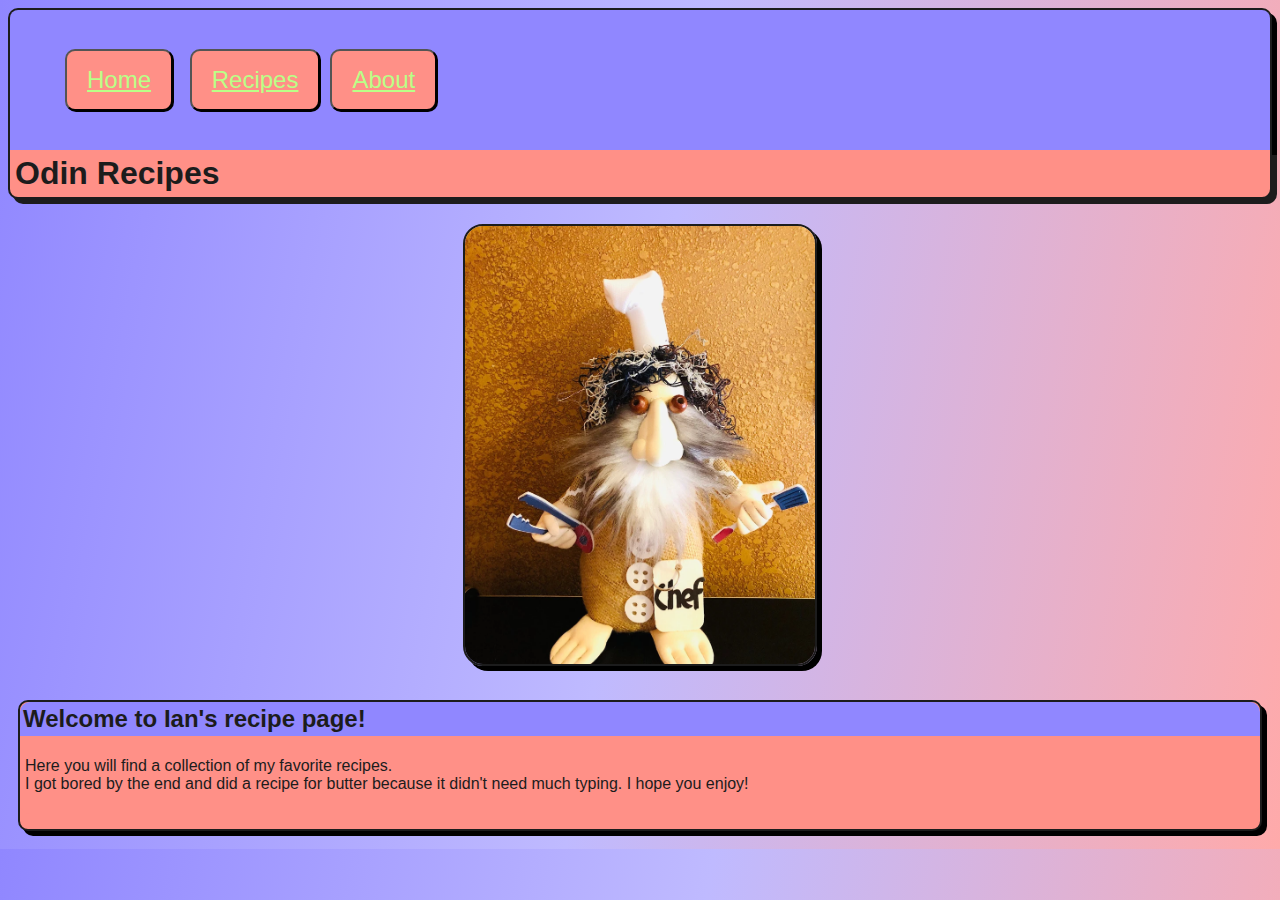
<file: index.html>
<!DOCTYPE html>
<html lang="en">
  <head>
    <meta charset="UTF-8" />
    <meta http-equiv="X-UA-Compatible" content="IE=edge" />
    <meta name="viewport" content="width=device-width, initial-scale=1.0" />
    <title>Home Page</title>
    <link rel="stylesheet" href="styles.css" />
    <script src="navscript.js"></script>
  </head>
  <body>
    <header>
      <div class="navbar">
        <ul>
          <li style="display: inline">
            <button type="button" class="navButton">
              <a href="index.html">Home</a>
            </button>
          <div class="dropdown">          
            <button type="button" class="navButton">
            <li style="display: inline">
              <a href="recipes/butter.html">Recipes</a>
            </li>
            <div class="dropdown-content">
              <a href="recipes/cpap.html">Chicken Paprikash</a>
              <a href="recipes/spaetzle.html">Spaetzle</a>
              <a href="recipes/butter.html">Butter</a>
            </div>
        <button type="button" class="navButton">
        <li style="display: inline"></listyle><a href="about.html">About</a></li>
        </button>
          </div>
        </ul>
      </div>
    </header>
    <h1>Odin Recipes</h1>
    <div class="flex-container-img">
    <div class="centerImage">
      <img src="images/chef.webp" alt="Odin Chefipes" />
    </div>
    </div>
    <div class="flex-container-1">
    <div class="flex-item-1">
    <h4>Welcome to Ian's recipe page!</h4>
    <div class="text">
      <p>
        Here you will find a collection of my favorite recipes.<br />
        I got bored by the end and did a recipe for butter because it didn't
        need much typing. I hope you enjoy!
      </p>
      </div>
      </div>
    </div>
  </body>
</html>
</file>
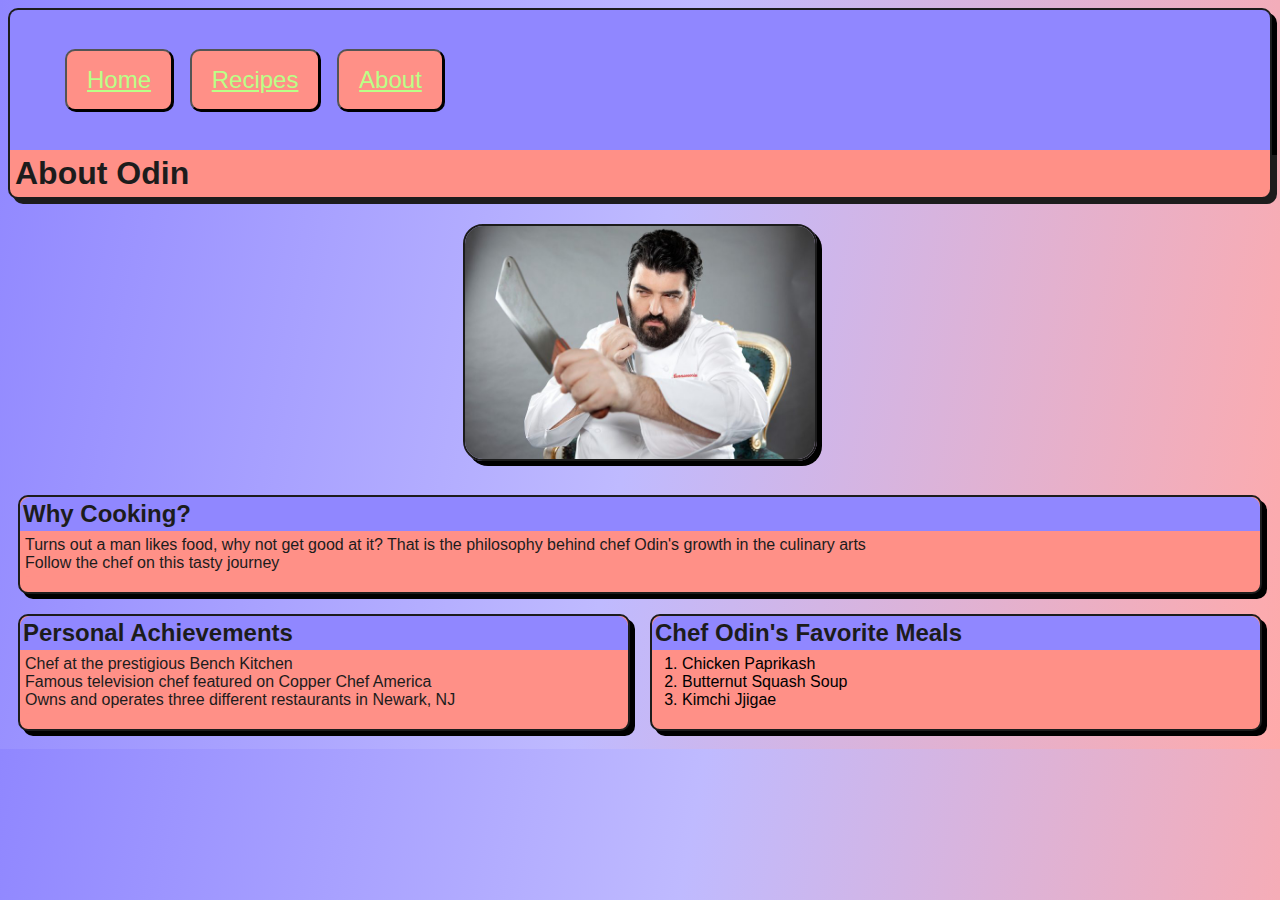
<file: other/about.html>
<!DOCTYPE html>
<html lang="en">
  <head>
    <meta charset="UTF-8" />
    <meta http-equiv="X-UA-Compatible" content="IE=edge" />
    <meta name="viewport" content="width=device-width, initial-scale=1.0" />
    <title>About Odin</title>
    <link rel="stylesheet" href="../styles.css" />
  </head>
  <body>
    <div class="navbar">
      <ul>
        <button type="button" class="navButton">
        <li style="display: inline"></listyle><a href="../index.html">Home</a></li>
        </button>
    <div class="dropdown">
      <button type="button" class="navButton">
        <li style="display: inline">
          <a href="recipes/butter.html">Recipes</a>
        </li>
        <div class="dropdown-content">
          <a href="cpap.html">Chicken Paprikash</a>
          <a href="spaetzle.html">Spaetzle</a>
          <a href="butter.html">Butter</a>
        </div>
      </div>
      </button>
        <button type="button" class="navButton">
        <li style="display: inline"></listyle><a href="about.html">About</a></li>
        </button>
    </div>
    <h1>About Odin</h1>
    <div class="flex-container-img">
    <div class="centerImage">
    <img src="../images/chef.jpg" alt="Chef Odin" />
    </div>
    </div>
    <div class="flex-container-1">
      <div class="flex-item-1">
    <h4>Why Cooking?</h4>
    <p class="text">
      Turns out a man likes food, why not get good at it? That is the philosophy behind chef Odin's growth in the culinary arts
    <br/>
    Follow the chef on this tasty journey</p>
    </div>
    </div>
    <div class="flex-container">
      
    <div class="flex-item-2">
    <h4>Personal Achievements</h4>
    <ul class="text">
      <li>Chef at the prestigious Bench Kitchen</li>
      <li>Famous television chef featured on Copper Chef America</li>
      <li>Owns and operates three different restaurants in Newark, NJ</li>
    </ul>
    </div>
    <div class="flex-item-ol">
    <h4>Chef Odin's Favorite Meals</h4>
    <ol class="textOl">
      <li>Chicken Paprikash</li>
      <li>Butternut Squash Soup</li>
      <li>Kimchi Jjigae</li>
    </ol>
    </div>
    </div>
  </body>
</html>
</file>
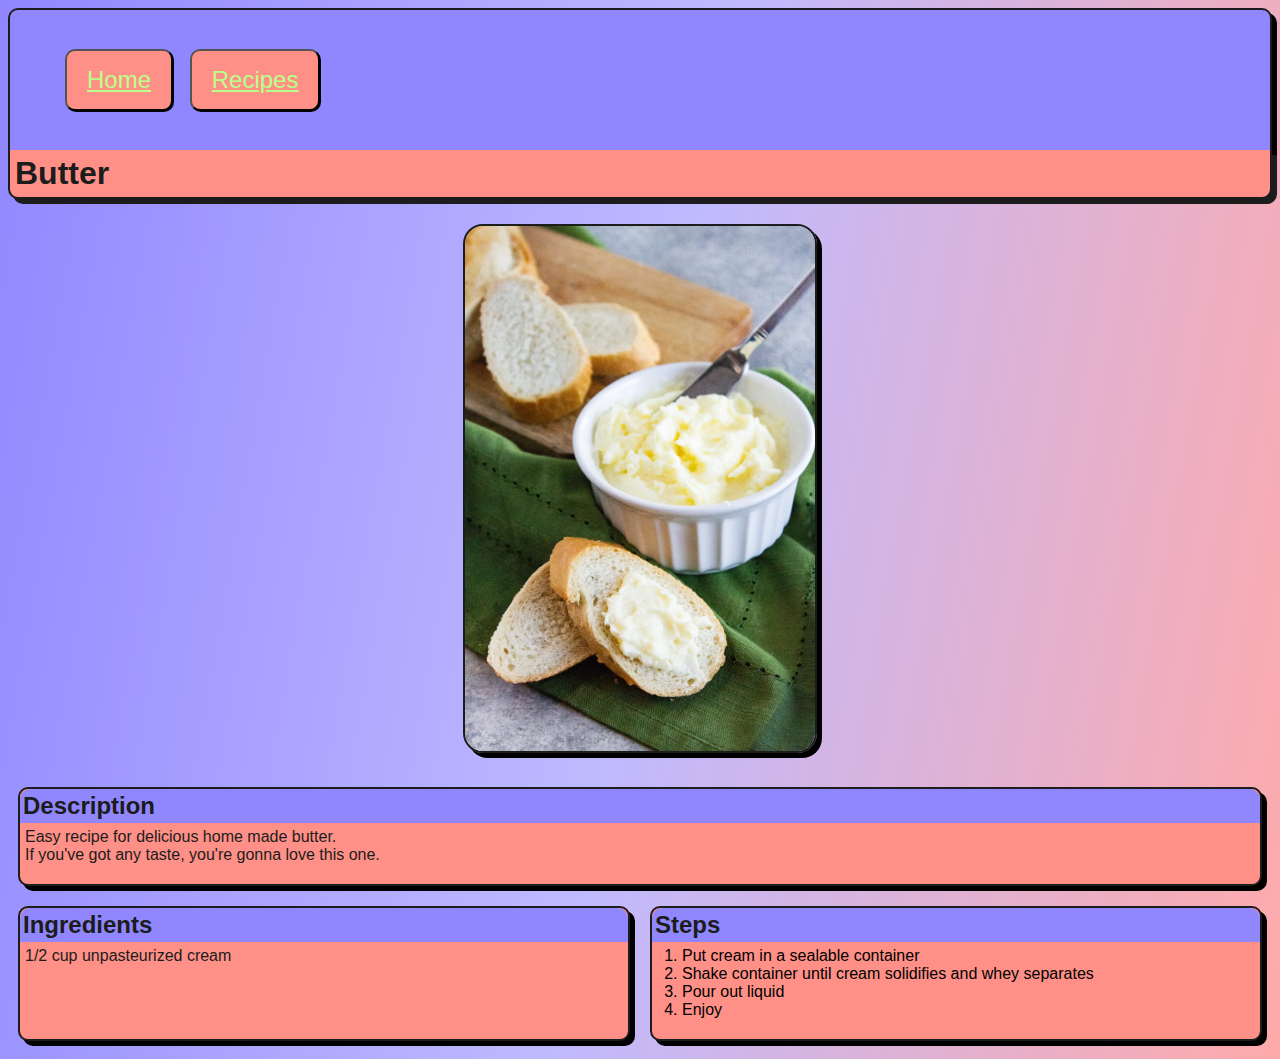
<file: recipes/butter.html>
<!DOCTYPE html>
<html lang="en">
  <head>
    <meta charset="UTF-8" />
    <meta http-equiv="X-UA-Compatible" content="IE=edge" />
    <meta name="viewport" content="width=device-width, initial-scale=1.0" />
    <title>Butter</title>
    <link rel="stylesheet" href="../styles.css" />
  </head>
  <body>
    <div class="navbar">
      <ul>
        <button type="button" class="navButton">
        <li style="display: inline"></listyle><a href="../index.html">Home</a></li>
        </button>
    <div class="dropdown">
      <button type="button" class="navButton">
        <li style="display: inline">
          <a href="recipes/butter.html">Recipes</a>
        </li>
        <div class="dropdown-content">
          <a href="cpap.html">Chicken Paprikash</a>
          <a href="spaetzle.html">Spaetzle</a>
          <a href="butter.html">Butter</a>
        </div>
      </button>
    </div>
    </div>
    <h1>Butter</h1>
    <div class="flex-container-img">
    <div class="centerImage">
    <img src="../images/butter.webp" alt="Butter" />
    </div>
    </div>
    <div class="flex-container-1">
      <div class="flex-item-1">
    <h4>Description</h4>
    <p class="text">Easy recipe for delicious home made butter. <br/>If you've got any taste, you're gonna love this one.</p>
    </div>
    </div>
    <div class="flex-container">
      <div class="flex-item-2">
    <h4>Ingredients</h4>
    <ul class="text">
      <li>1/2 cup unpasteurized cream</li>
    </ul>
    </div>
    <div class="flex-item-ol">
    <h4>Steps</h4>
    <ol class="textOl">
      <li>Put cream in a sealable container</li>
      <li>Shake container until cream solidifies and whey separates</li>
      <li>Pour out liquid</li>
      <li>Enjoy</li>
    </ol>
    </div>
    </div>
  </body>
</html>
</file>
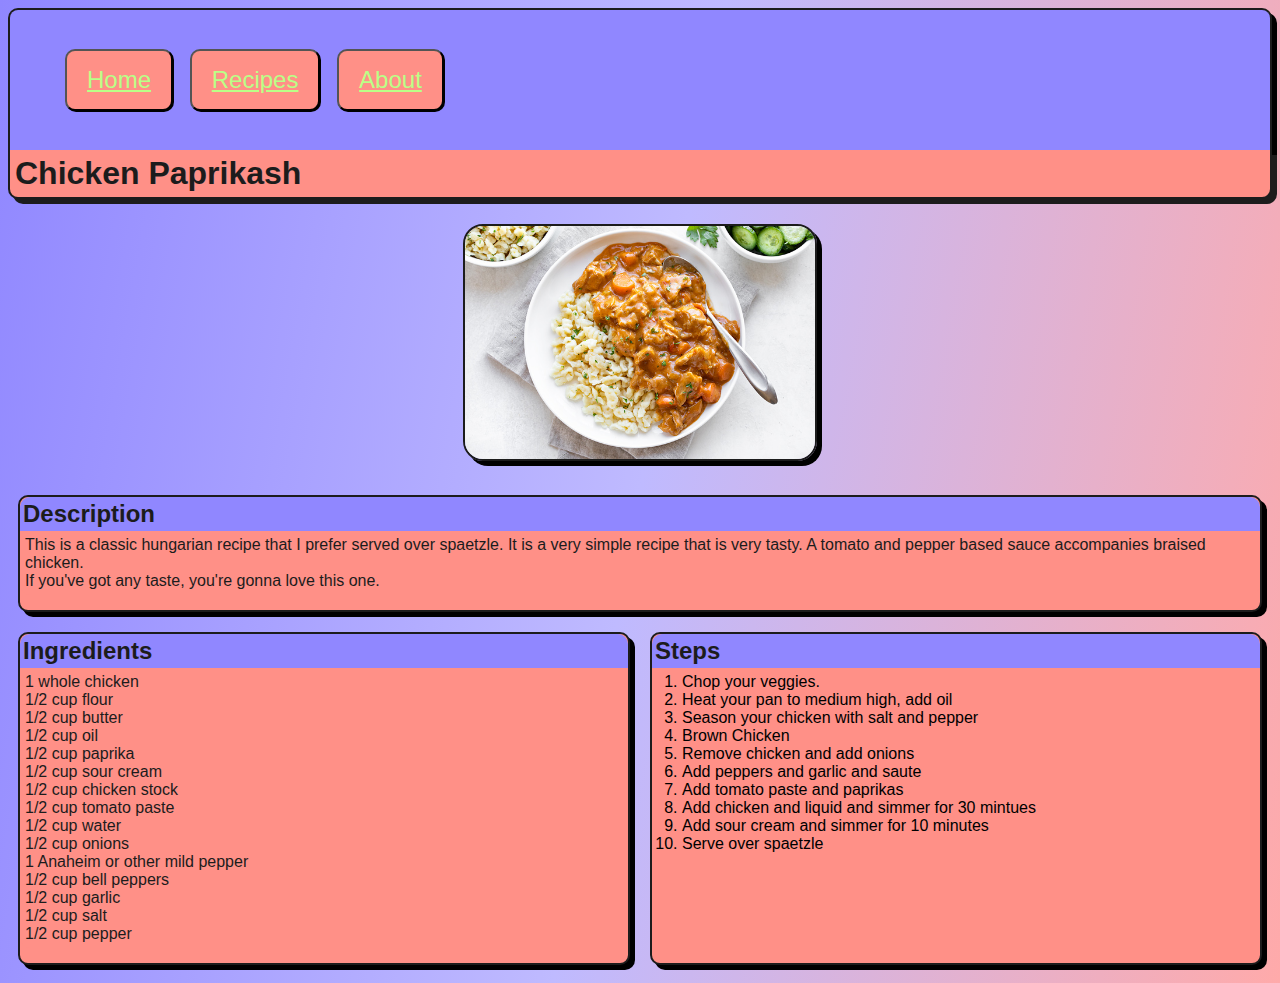
<file: recipes/cpap.html>
<!DOCTYPE html>
<html lang="en">
  <head>
    <meta charset="UTF-8" />
    <meta http-equiv="X-UA-Compatible" content="IE=edge" />
    <meta name="viewport" content="width=device-width, initial-scale=1.0" />
    <title>Chicken Paprikash</title>
    <link rel="stylesheet" href="../styles.css" />
  </head>
  <body>
    <div class="navbar">
      <ul>
        <button type="button" class="navButton">
        <li style="display: inline"></listyle><a href="../index.html">Home</a></li>
        </button>
    <div class="dropdown">
      <button type="button" class="navButton">
        <li style="display: inline">
          <a href="recipes/butter.html">Recipes</a>
        </li>
        <div class="dropdown-content">
          <a href="cpap.html">Chicken Paprikash</a>
          <a href="spaetzle.html">Spaetzle</a>
          <a href="butter.html">Butter</a>
        </div>
      </button>
    </div>
        <button type="button" class="navButton">
        <li style="display: inline"></listyle><a href="about.html">About</a></li>
        </button>
    </div>
    <h1>Chicken Paprikash</h1>
    <div class="flex-container-img">
    <div class="centerImage">
    <img src="../images/cpap.jpg" alt="Chicken Paprikash" />
    </div>
    </div>
    <div class="flex-container-1">
      <div class="flex-item-1">
    <h4>Description</h4>
    <p class="text">
      This is a classic hungarian recipe that I prefer served over spaetzle. It
      is a very simple recipe that is very tasty. A tomato and pepper based
      sauce accompanies braised chicken.
    <br/>
    If you've got any taste, you're gonna love this one.</p>
    </div>
    </div>
    <div class="flex-container">
      
    <div class="flex-item-2">
    <h4>Ingredients</h4>
    <ul class="text">
      <li>1 whole chicken</li>
      <li>1/2 cup flour</li>
      <li>1/2 cup butter</li>
      <li>1/2 cup oil</li>
      <li>1/2 cup paprika</li>
      <li>1/2 cup sour cream</li>
      <li>1/2 cup chicken stock</li>
      <li>1/2 cup tomato paste</li>
      <li>1/2 cup water</li>
      <li>1/2 cup onions</li>
      <li>1 Anaheim or other mild pepper</li>
      <li>1/2 cup bell peppers</li>
      <li>1/2 cup garlic</li>
      <li>1/2 cup salt</li>
      <li>1/2 cup pepper</li>
    </ul>
    </div>
    <div class="flex-item-ol">
    <h4>Steps</h4>
    <ol class="textOl">
      <li>Chop your veggies.</li>
      <li>Heat your pan to medium high, add oil</li>
      <li>Season your chicken with salt and pepper</li>
      <li>Brown Chicken</li>
      <li>Remove chicken and add onions</li>
      <li>Add peppers and garlic and saute</li>
      <li>Add tomato paste and paprikas</li>
      <li>Add chicken and liquid and simmer for 30 mintues</li>
      <li>Add sour cream and simmer for 10 minutes</li>
      <li>Serve over spaetzle</li>
    </ol>
    </div>
    </div>
  </body>
</html>
</file>
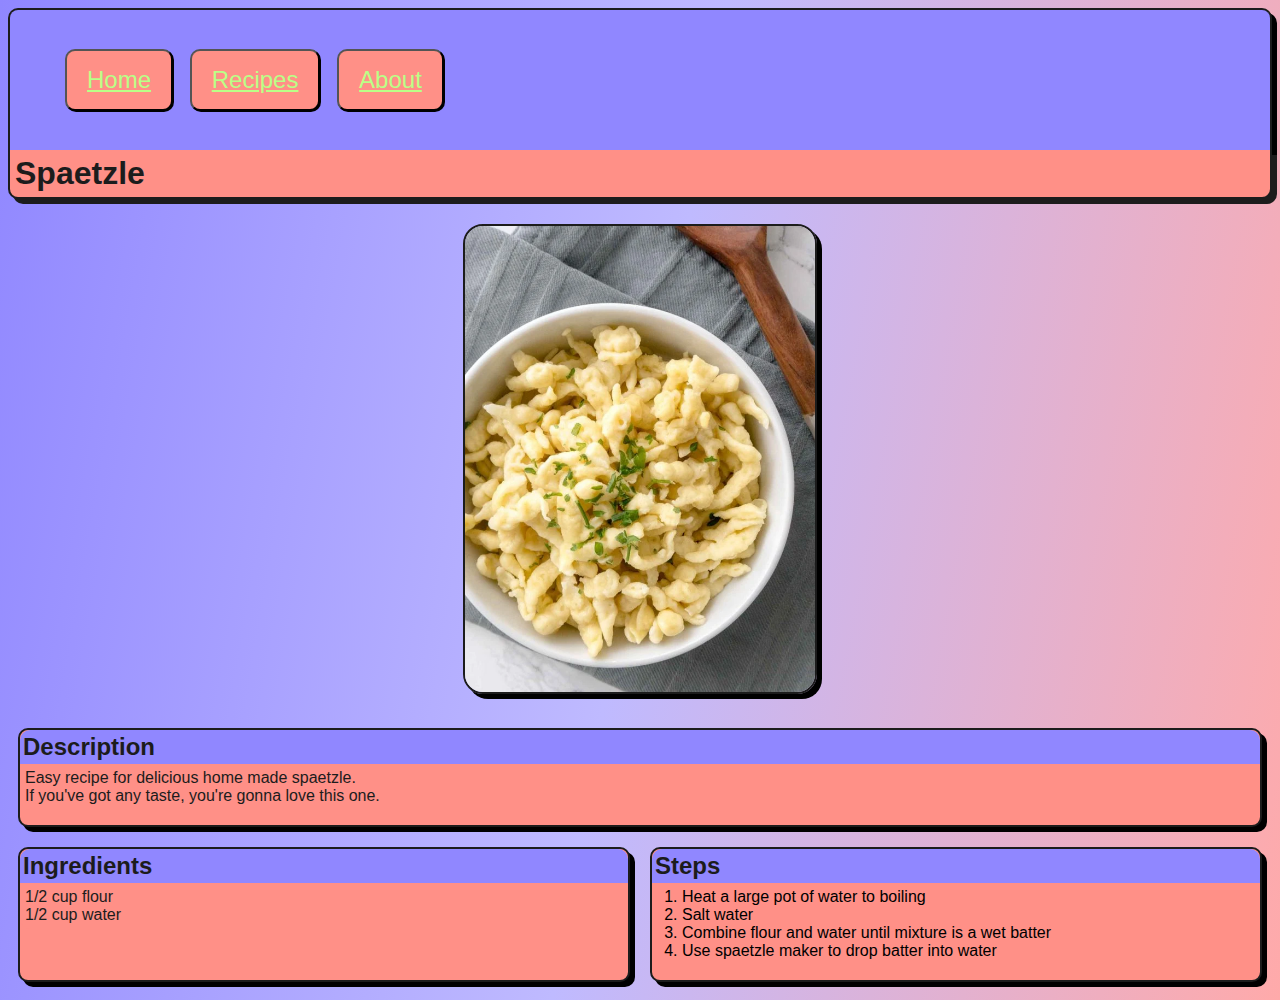
<file: recipes/spaetzle.html>
<!DOCTYPE html>
<html lang="en">
  <head>
    <meta charset="UTF-8" />
    <meta http-equiv="X-UA-Compatible" content="IE=edge" />
    <meta name="viewport" content="width=device-width, initial-scale=1.0" />
    <title>Spaetzle</title>
    <link rel="stylesheet" href="../styles.css" />
  </head>
  <body>
    <div class="navbar">
      <ul>
        <button type="button" class="navButton">
          <li style="display: inline"></listyle><a href="../index.html">Home</a></li>
        </button>
        <!-- <button type="button" class="navButton">
          <li style="display: inline"></li><a href="cpap.html">Chicken Paprikash</a></li>
        </button>
          <button type="button" class="navButton">
          <li style="display: inline"></li><a href="spaetzle.html">Spaetzle</a></li>
        </button>
          <button type="button" class="navButton">
          <li style="display: inline"></li><a href="butter.html">Butter</a></li>
            </button>
        </ul> -->
    <div class="dropdown">
      <button type="button" class="navButton">
        <li style="display: inline">
          <a href="butter.html">Recipes</a>
        </li>
        <div class="dropdown-content">
          <a href="cpap.html">Chicken Paprikash</a>
          <a href="spaetzle.html">Spaetzle</a>
          <a href="butter.html">Butter</a>
        </div>
      </button>
    </div>
        <button type="button" class="navButton">
        <li style="display: inline"></listyle><a href="about.html">About</a></li>
        </button>
    </div>
    <h1>Spaetzle</h1>
    <div class="flex-container-img">
    <div class="centerImage">
      <img
        src="../images/German-Spaetzle-Recipe-Plated-Cravings-2-640x853.webp"
        alt="Butter"
      />
    </div>
    </div>
    <div class="flex-container-1">
    <div class="flex-item-1">
    <h4>Description</h4>
    <p class="text">
      Easy recipe for delicious home made spaetzle. <br />If you've got any
      taste, you're gonna love this one.
    </p>
    </div>
    </div>
    <div class="flex-container">
      <div class="flex-item-2">
    <h4>Ingredients</h4>
    <ul class="text">
      <li>1/2 cup flour</li>
      <li>1/2 cup water</li>
    </ul>
    </div>
    <div class="flex-item-ol">
    <h4>Steps</h4>
    <ol class="textOl">
      <li>Heat a large pot of water to boiling</li>
      <li>Salt water</li>
      <li>Combine flour and water until mixture is a wet batter</li>
      <li>Use spaetzle maker to drop batter into water</li>
    </ol>
    </div>
    </div>
  </body>
</html>
</file>
<file: styles.css>
body {
  background: #9087ff;
  background: linear-gradient(100deg, #9087ff, #bfbaff, #ffaaaa);
}

h1,
img,
.navbar {
  border: #1c1c1c solid 2px;
}

h1,
h4,
.text {
  font-family: "Trebuchet MS", "Lucida Sans Unicode", "Lucida Grande",
    "Lucida Sans", Arial, sans-serif;
  /* border-radius: 14px; */
  color: #1c1c1c;
}

h1,
h4 {
  font-weight: bold;
}

h1 {
  font-size: 2em;
  padding: 5px;
  margin: 0%;
  margin-bottom: 25px;
  border-radius: 0px 0px 10px 10px;
  background-color: #ff9087;
  border-top: none;
  box-shadow: 5px 5px;
}

h4 {
  background-color: #9087ff;
  font-size: 1.5em;
  padding: 3px;
  border-radius: 10px 10px 0px 0px;
  margin: 0%;
  border-bottom: none;
}

p {
  font-family: sans-serif;
  border-radius: 0px 0px 10px 10px;
}

img {
  width: 350px;
  height: auto;
  border-radius: 20px;
  margin-bottom: 20px;
  box-shadow: 5px 5px;
}

a {
  color: #baff87;
}

ul {
  list-style: none;
}

.navbar {
  background-color: #9087ff;
  font-family: "Trebuchet MS", "Lucida Sans Unicode", "Lucida Grande",
    "Lucida Sans", Arial, sans-serif;
  font-size: 1.5em;
  list-style-type: none;
  margin: 0;
  padding: 10px;
  border-radius: 10px 10px 0px 0px;
  box-shadow: 5px 5px;
  border-bottom: none;
}

.text {
  font-family: sans-serif;
  font-size: 1em;
  border-radius: 0px 0px 10px 10px;
  margin: 0;
  margin-bottom: 15px;
  background-color: #ff9087;
  padding: 5px;
  border-top: none;
}

.textOl {
  font-family: sans-serif;
  font-size: 1em;
  margin: 0;
  margin-bottom: 15px;
  background-color: #ff9087;
  padding: 5px, 5px, 5px, 200px;
  border-top: none;
}

.centerImage {
  display: block;
  margin-left: auto;
  margin-right: auto;
}

.navButton {
  background-color: #ff9087;
  position: relative;
  z-index: 1;
  font-size: 1em;
  padding: 15px 20px;
  border-radius: 10px;
  margin: 5px;
  box-shadow: 1px 1px;
}

.dropdown {
  position: relative;
  display: inline-block;
}

.dropdown-content {
  display: none;
  position: absolute;
  background-color: #ffb1ab;
  min-width: 160px;
  box-shadow: 0px 8px 16px 0px rgba(0, 0, 0, 0.2);
  padding: 12px 16px;
  z-index: 1;
  border-radius: 5px;
}

.dropdown:hover .dropdown-content {
  display: block;
}

a:hover {
  color: #9087ff;
}

button:hover {
  box-shadow: 3px 3px;
}

.flex-container-1 {
  display: flex;
}

.flex-container {
  display: flex;
  justify-content: center;
  padding: 0px;
  margin: 0px;
}

.flex-item-1 {
  flex: 1;
  /* width: 300px; */
  margin: 10px;
  border-radius: 10px 10px 10px 10px;
  border: #1c1c1c solid 2px;
  background-color: #ff9087;
  box-shadow: 5px 5px;
}

.flex-item-2 {
  flex: 1;
  min-height: 0px;
  margin: 10px;
  box-shadow: 5px 5px;
  border-radius: 10px 10px 10px 10px;
  border: #1c1c1c solid 2px;
  background-color: #ff9087;
}

.flex-item-ol {
  flex: 1;
  min-height: 0;
  margin: 10px;
  background-color: #ff9087;
  border-top: none;
  box-shadow: 5px 5px;
  border-radius: 10px 10px 10px 10px;
  border: #1c1c1c solid 2px;
}

.flex-container-img {
  display: flex;
  justify-content: center;
  width: 100%;
  padding: 0px;
  margin: 0px;
}

ol {
  padding: 5px 5px 5px 30px;
}

@media screen and (max-width: 600px) {
  .flex-container-img {
    width: 50%;
  }
}
</file>
